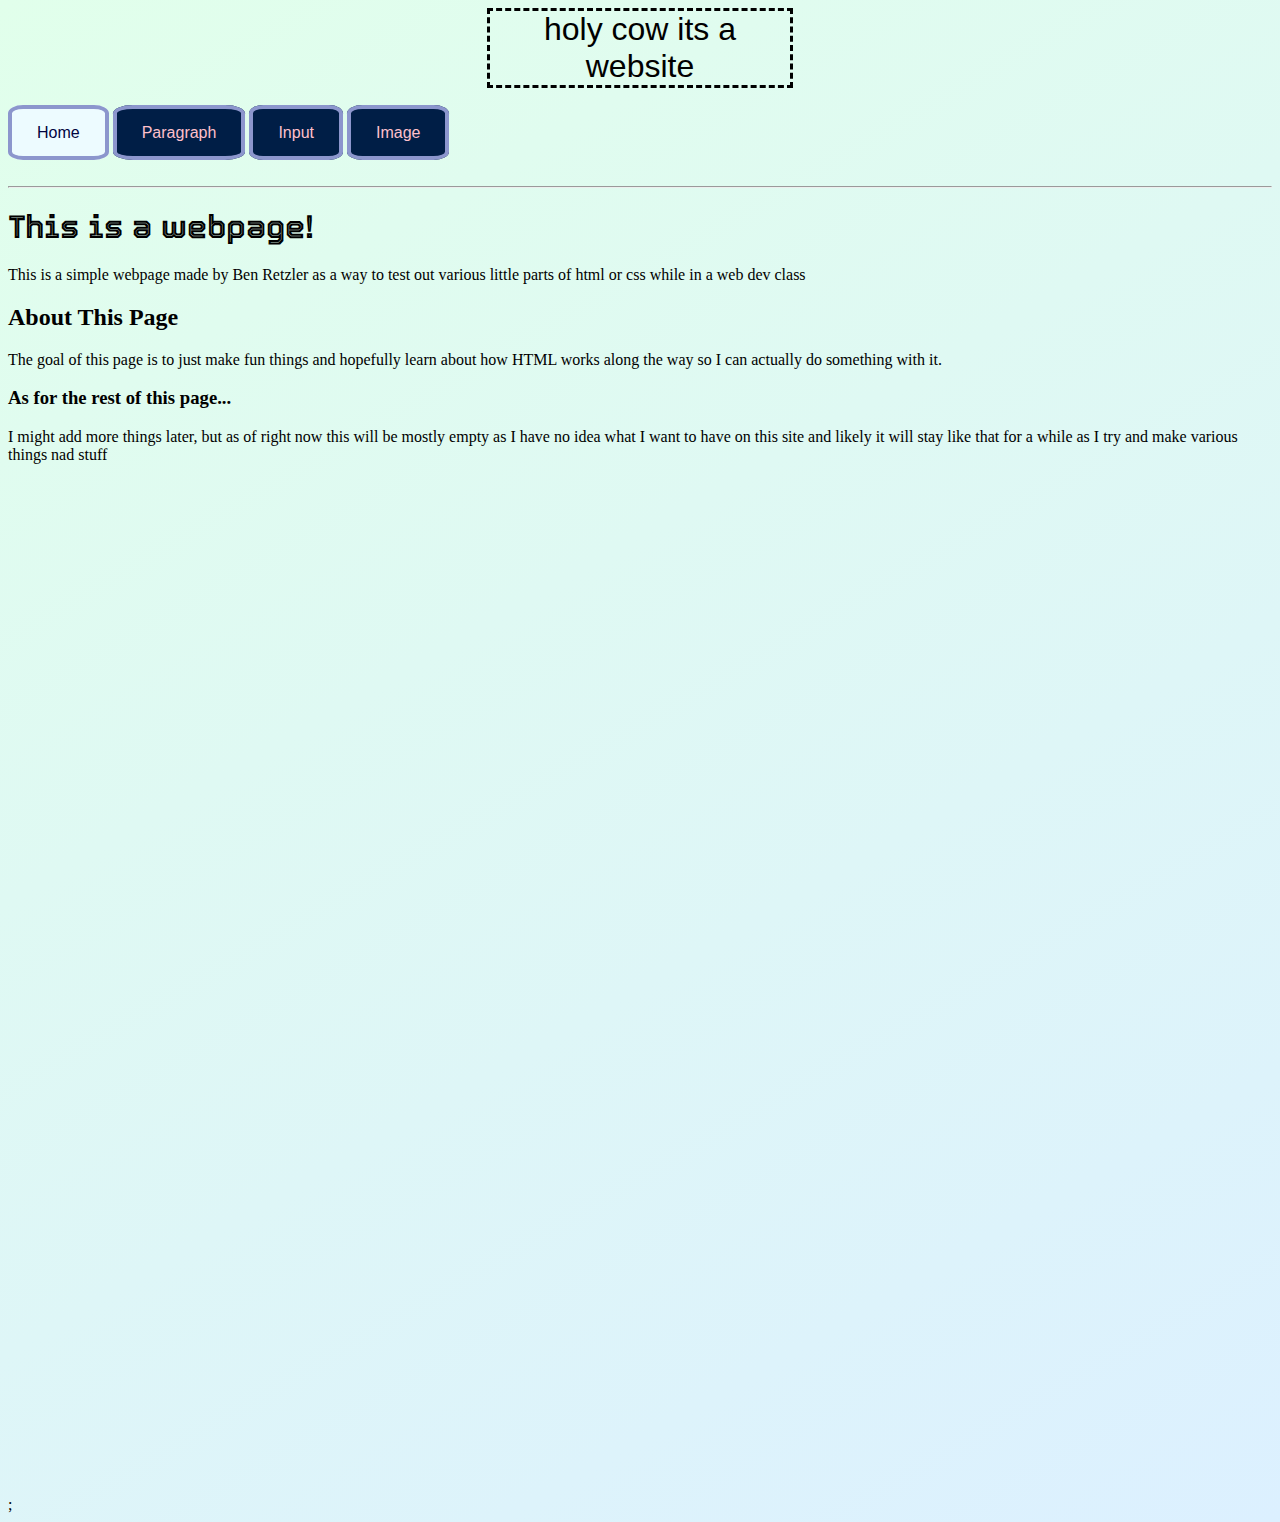
<file: index.html>
<!DOCTYPE html>
<html lang="en">
	<head>
		<title>WEBPAGE!!!</title>
		<link rel="stylesheet" href="style.css">
		<link rel="preconnect" href="https://fonts.googleapis.com">
		<link rel="preconnect" href="https://fonts.gstatic.com" crossorigin>
		<link href="https://fonts.googleapis.com/css2?family=Tourney:ital,wght@0,100..900;1,100..900&display=swap" rel="stylesheet">		
	</head>
	<body>
		<header>holy cow its a website</header>
		<br><br>
		<nav>
			<a class="active", href="index.html">Home</a>
			<a href="test.html">Paragraph</a>
      		<a href="inputtime.html">Input</a>
      		<a href="image.html">Image</a>
		</nav>
		<br><br><hr>
		<h1>This is a webpage!</h1>
		<p>This is a simple webpage made by Ben Retzler as a way to test out various little parts of html or css while in a web dev class</p>
		<h2>About This Page</h2>
		<p>The goal of this page is to just make fun things and hopefully learn about how HTML works along the way so I can actually do something with it.</p>
		<h3>As for the rest of this page...</h3>	
		<p>I might add more things later, but as of right now this will be mostly empty as I have no idea what I want to have on this site and likely it will stay like that for a while as I try and make various things nad stuff</p>	
		<p style="height: 1000px"></p>;
	</body>
</html>
</file>
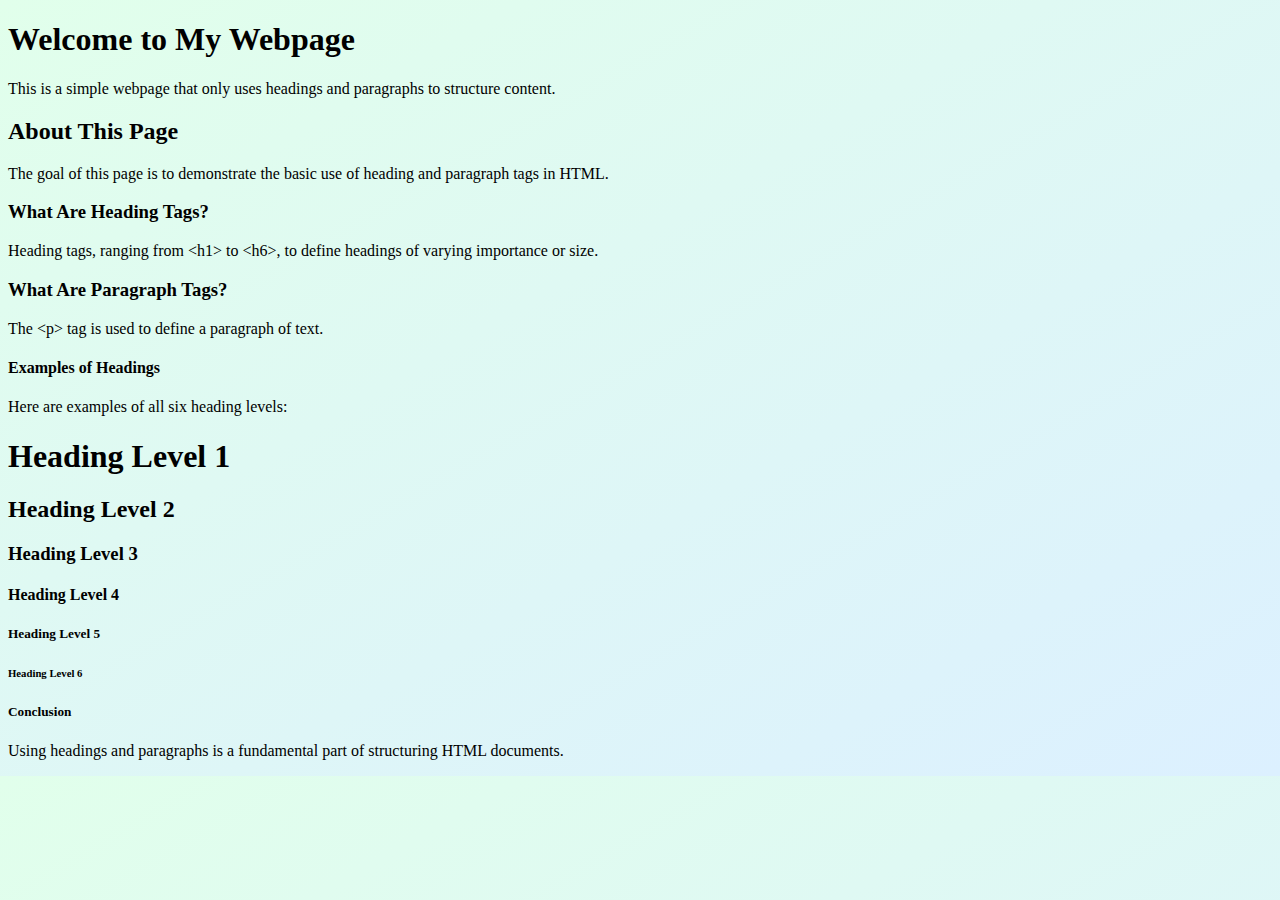
<file: BenRWebsite.html>
<!DOCTYPE html>
<html lang=“en”>
	<head>
		<title>Heading and Paragraph Examples</title>
		<meta charset=“utf-8”>
		<link rel="stylesheet" href="style.css">
	</head>
	<body>
		<h1>Welcome to My Webpage</h1>
		<p>This is a simple webpage that only uses headings and paragraphs to structure content.</p>
		<h2>About This Page</h2>
		<p>The goal of this page is to demonstrate the basic use of heading and paragraph tags in HTML.</p>
		<h3>What Are Heading Tags?</h3>	
		<p>Heading tags, ranging from &lth1&gt to &lth6&gt, to define headings of varying importance or size.</p>	
		<h3>What Are Paragraph Tags?</h3>	
		<p>The &ltp&gt tag is used to define a paragraph of text.</p>	
		<h4>Examples of Headings</h4>
		<p>Here are examples of all six heading levels:</p>
		<h1>Heading Level 1</h1>
		<h2>Heading Level 2</h2>
		<h3>Heading Level 3</h3>
		<h4>Heading Level 4</h4>
		<h5>Heading Level 5</h5>
		<h6>Heading Level 6</h6>
		<h5>Conclusion</h5>
		<p>Using headings and paragraphs is a fundamental part of structuring HTML documents.</p>
	</body>
</html>
</file>
<file: style.css>
body {
  background: linear-gradient(150deg,rgb(225,255,235),rgb(220, 240, 255));
}
p {
  color: black;
  animation: textstuff 5s linear 0s infinite;
}
header {
  margin: auto;
  text-align: center;
  font-size: 32px;
  font-family: Arial, Helvetica, sans-serif;
  border: 3px dashed black;
  width:300px;
}
h1 {
  font-size-adjust: 12px;
  font-family: Tourney, serif;
}
a {
  border-radius: 15%;
  padding-top: 15px;
  padding-bottom: 15px;
  padding-left: 25px;
  padding-right: 25px;
  border: 4px solid rgb(140, 150, 205);
  transition: all 0.1s;
  background: rgb(0, 30, 70);
  color: pink;
  text-decoration: none;
  font-family: Impact, Haettenschweiler, 'Arial Narrow Bold', sans-serif;
  font-weight: 500;
}
a:hover {
  padding: 22px;
  transition: all 0.1s;
  border: 9px solid rgb(160, 170, 225);
  font-size: 25px;
}
a.active {
  background: rgb(237, 251, 255);
  color: rgb(0, 3, 63);
  text-decoration: none;
}
.circle {
  height: 25px;
  width: 25px;
  background-color: #bbb;
  border-radius: 50%;
  display: inline-block;
}
.dot {
  height: 25px;
  width: 25px;
  background-color: #bbb;
  border-radius: 50%;
  display: inline-block;
}
@keyframes textstuff{
  0%    {text-shadow: rgb(0, 0, 0) 0px 0 0px;}
  45%   {text-shadow: rgb(0, 0, 0) 0px 0 0px;}
  50%   {text-shadow: rgb(255, 255, 255) 1px 0 10px;}
  55%   {text-shadow: rgb(0, 0, 0) 0px 0 0px;}
  100%  {text-shadow: rgb(0, 0, 0) 0px 0 0px;}
}
</file>
